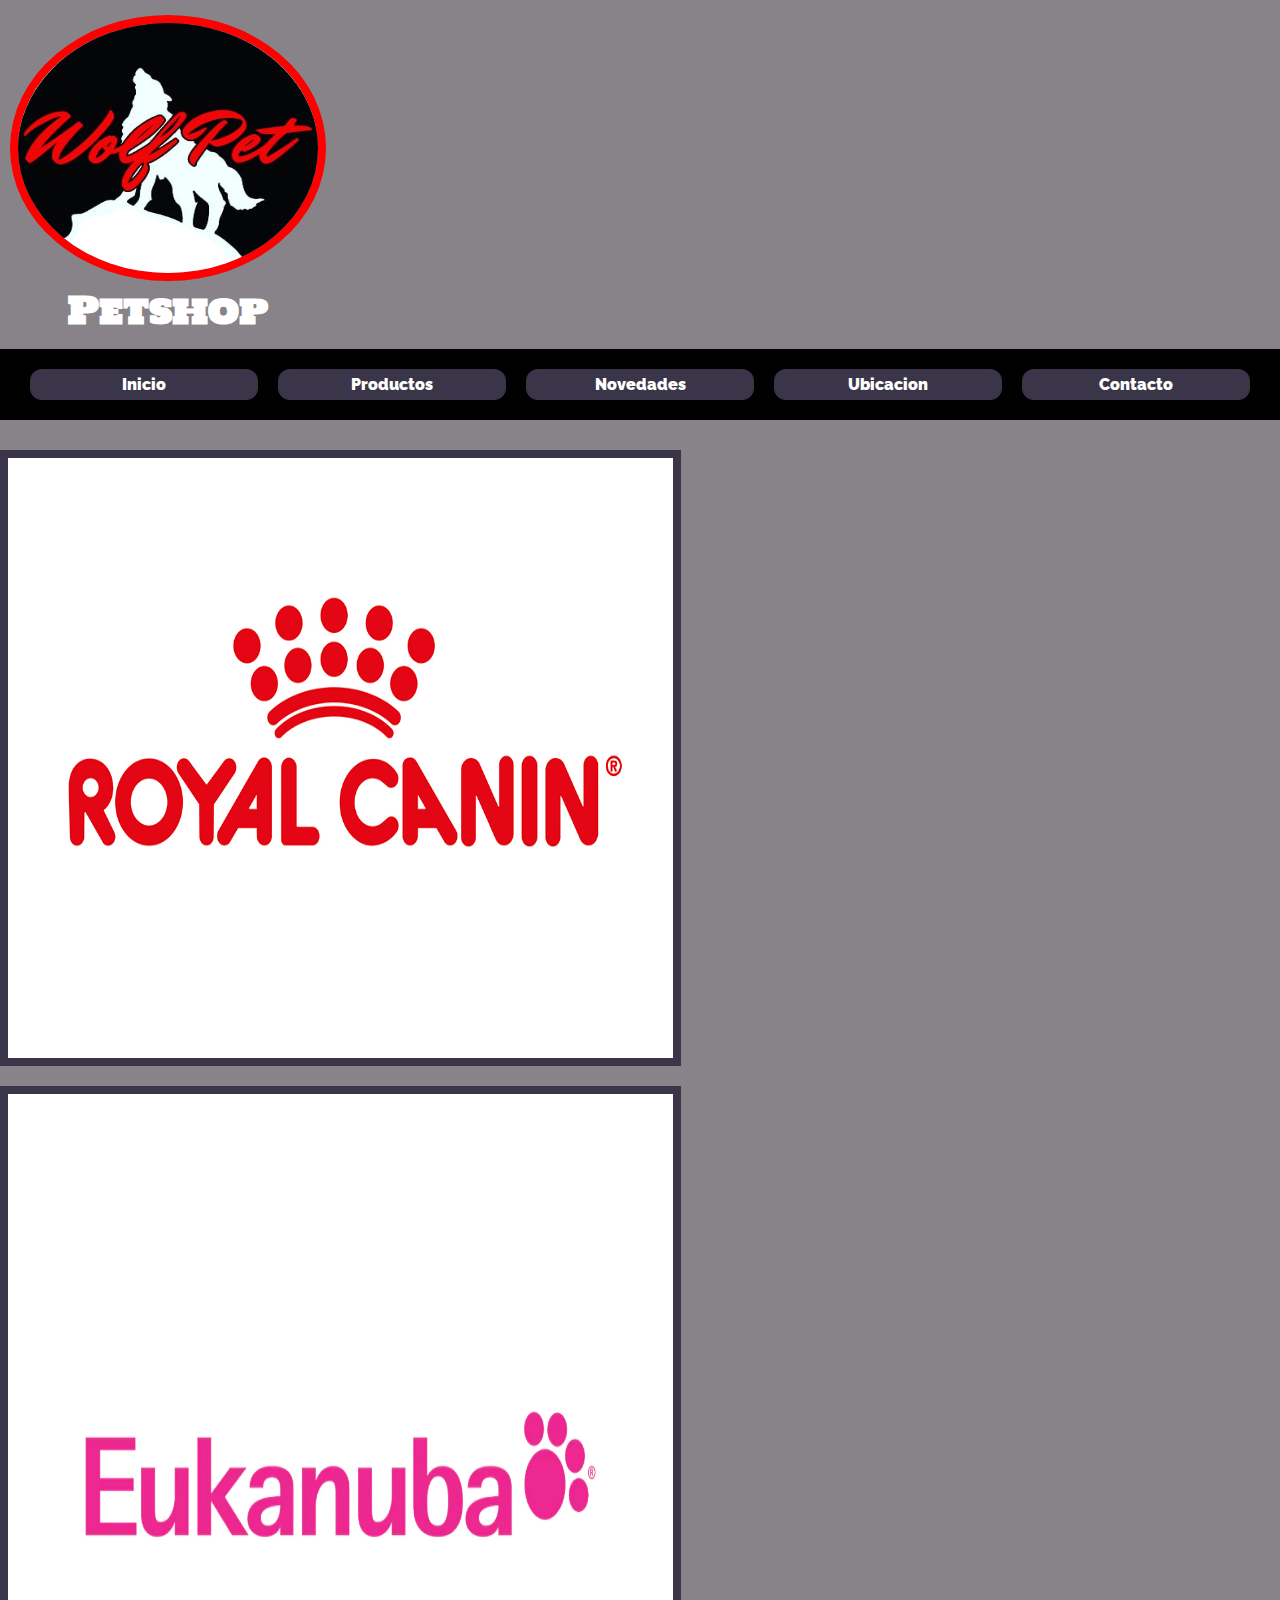
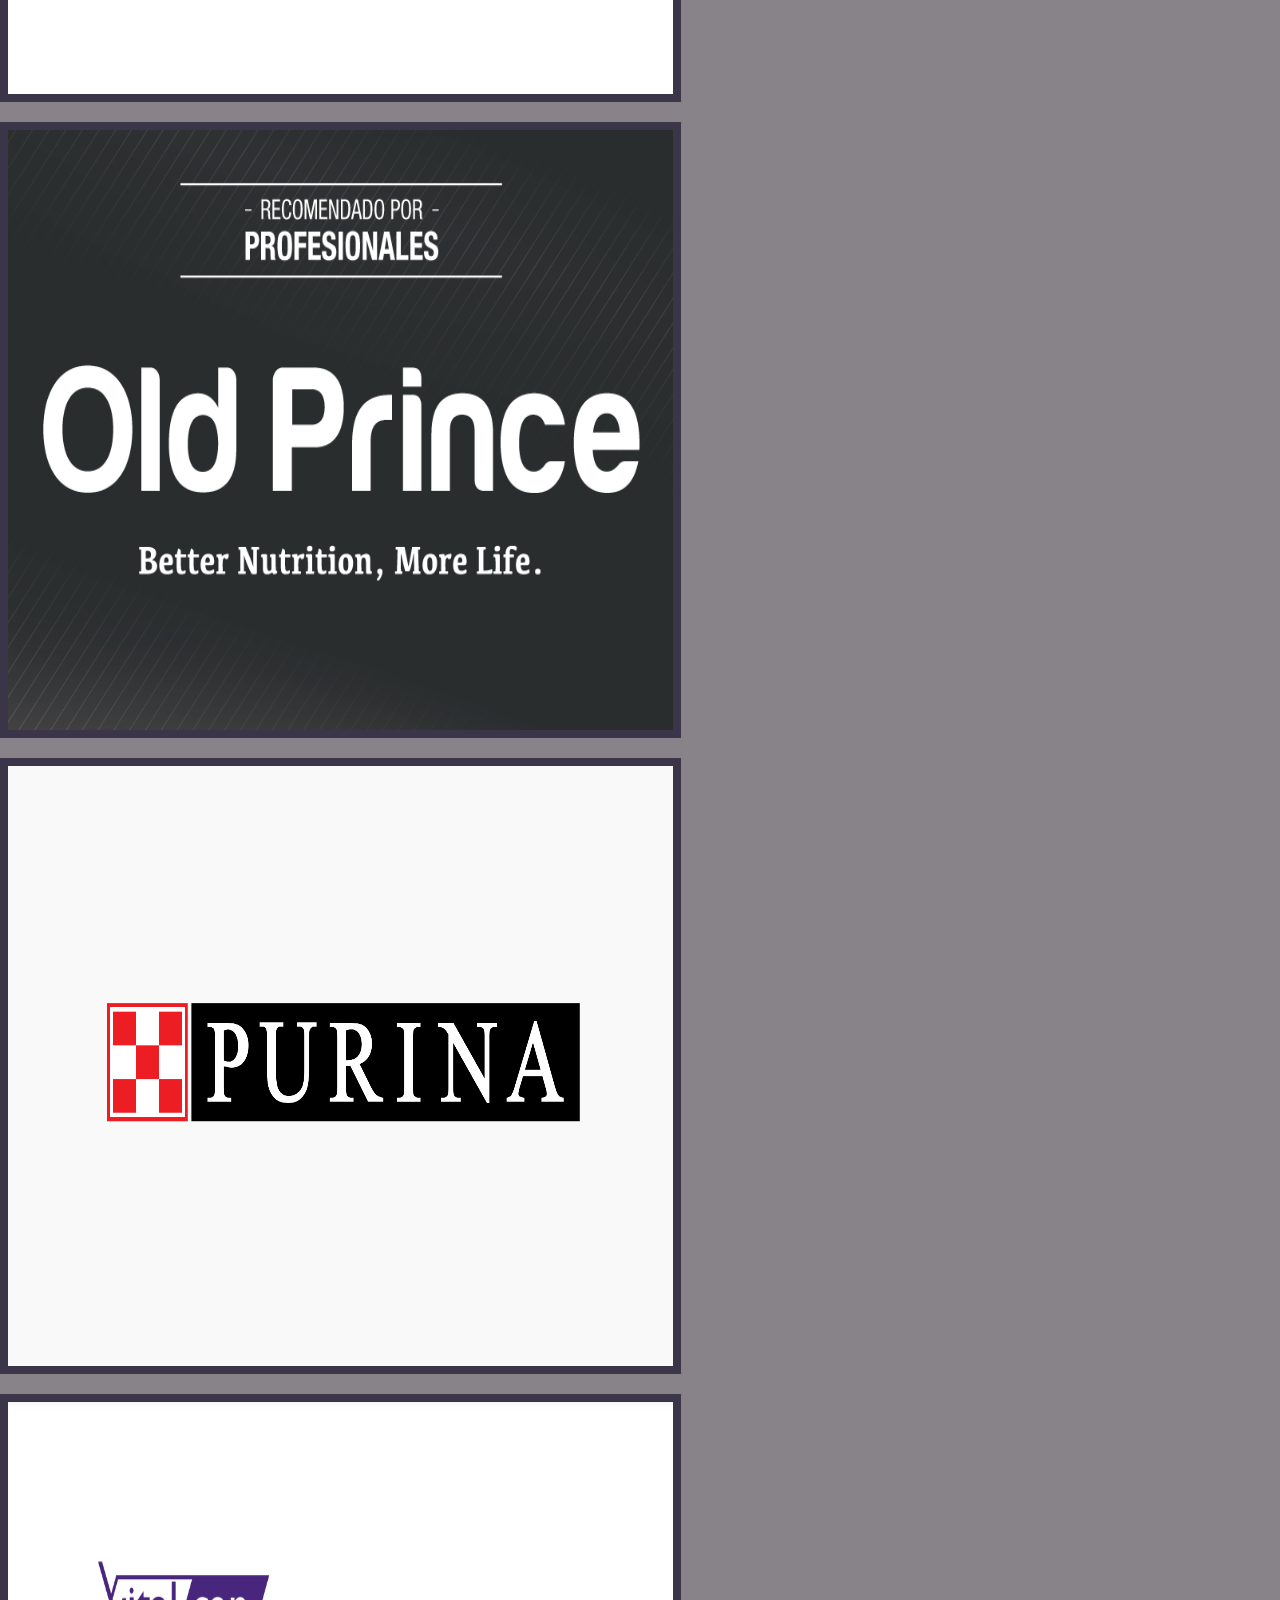
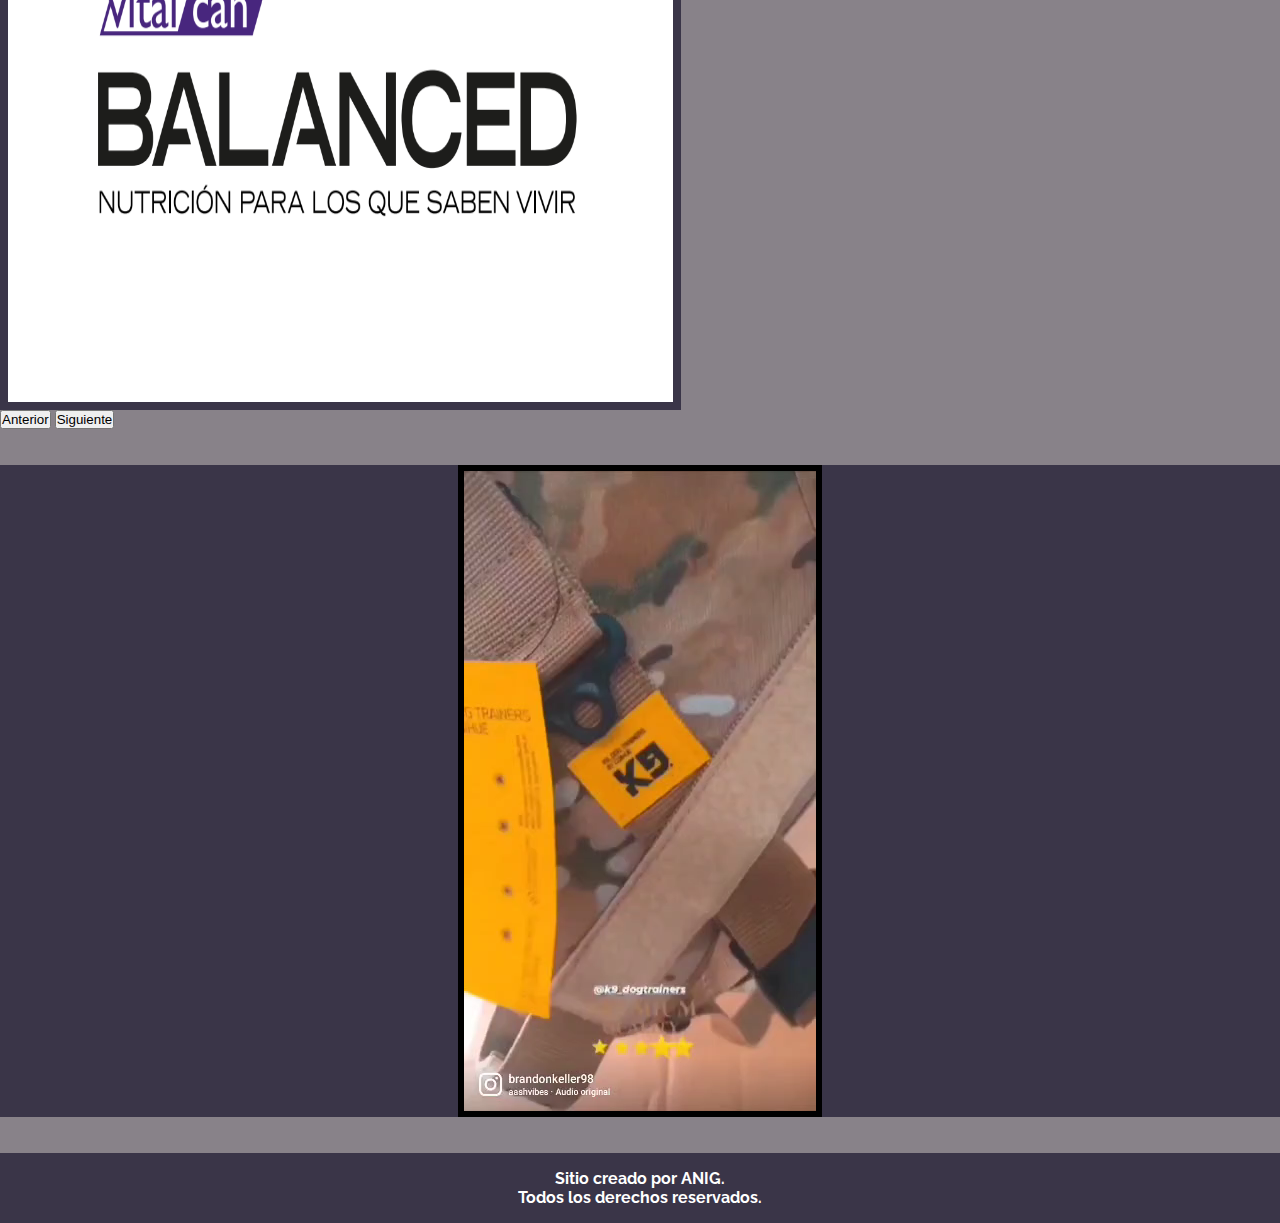
<file: index.html>
<!DOCTYPE html>
<html lang="en">

<head>
    <meta charset="UTF-8">
    <meta http-equiv="X-UA-Compatible" content="IE=edge">
    <meta name="viewport" content="width=device-width, initial-scale=1.0">

    <link rel="icon" type="image/x-icon" href="favicon.ico">

    <!-- link Bootstrap -->
    <link href="https://cdn.jsdelivr.net/npm/bootstrap@5.1.3/dist/css/bootstrap.min.css" rel="stylesheet"
        integrity="sha384-1BmE4kWBq78iYhFldvKuhfTAU6auU8tT94WrHftjDbrCEXSU1oBoqyl2QvZ6jIW3" crossorigin="anonymous">
    <link rel="stylesheet" href="css/styles.css">
    <title>Inicio</title>
</head>

<body>

    <!-- Header - Cabeza de la web -->
    <div class="envoltura">
        <header class="encabezado">
            <div class="iconoPag">
                <img class="imagenLogo" src="./img/logo.png" alt="logo">
            </div>


            <h1 class="textoPag">Petshop</h1>

        </header>




        <!-- barra de navegacion -->
            <nav class="menuBar">
                <ul>
                    <li class="botonNavegacion btn"><a href="./index.html">Inicio</a></li>
                    <li class="botonNavegacion btn"><a href="./section/productos.html">Productos</a></li>
                    <li class="botonNavegacion btn"><a href="./section/novedades.html">Novedades</a></li>
                    <li class="botonNavegacion btn"><a href="./section/ubicacion.html">Ubicacion</a></li>
                    <li class="botonNavegacion btn"><a href="./section/contacto.html">Contacto</a></li>
                </ul>
            </nav>





        <!-- Contenido principal de la web -->
        <main class="contenido">


            <!-- Carousel de marcas de alimentos -->
            <section class="container-fluid">
                <div id="carouselExampleInterval" class="carousel slide" data-bs-ride="carousel">
                    <div class="carousel-inner">
                        <div class="carousel-item active">
                            <img src="./img/royal.jpg" class="d-block w-100" alt="royal">
                        </div>
                        <div class="carousel-item">
                            <img src="./img/euk.webp" class="d-block w-100" alt="euk">
                        </div>
                        <div class="carousel-item">
                            <img src="./img/oldprince.png" class="d-block w-100" alt="oldprince">
                        </div>
                        <div class="carousel-item">
                            <img src="./img/purina.png" class="d-block w-100" alt="purina">
                        </div>
                        <div class="carousel-item">
                            <img src="./img/vitalcan.PNG" class="d-block w-100" alt="vitalcan">
                        </div>
                    </div>
                    <button class="carousel-control-prev" type="button" data-bs-target="#carouselExampleInterval"
                        data-bs-slide="prev">
                        <span class="carousel-control-prev-icon" aria-hidden="true"></span>
                        <span class="visually-hidden">Anterior</span>
                    </button>
                    <button class="carousel-control-next" type="button" data-bs-target="#carouselExampleInterval"
                        data-bs-slide="next">
                        <span class="carousel-control-next-icon" aria-hidden="true"></span>
                        <span class="visually-hidden">Siguiente</span>
                    </button>
                </div>
            </section>


        </main>
        <br><br>


        <!-- seccion de comentarios o publicidad -->

        <aside class="publicidad">
            <video src="./multimedia/k9.mp4" autoplay muted loop></video>
        </aside>
        <br><br>

        <!-- pie de pagina -->
        <footer class="pieDePag">
            <p>Sitio creado por ANIG.</p>
            <strong>Todos los derechos reservados.</strong>
        </footer>
    </div>


    <!-- scripts bootstrap -->

    <script src="https://cdn.jsdelivr.net/npm/bootstrap@5.1.3/dist/js/bootstrap.min.js"
        integrity="sha384-QJHtvGhmr9XOIpI6YVutG+2QOK9T+ZnN4kzFN1RtK3zEFEIsxhlmWl5/YESvpZ13"
        crossorigin="anonymous"></script>



</body>

</html>
</file>
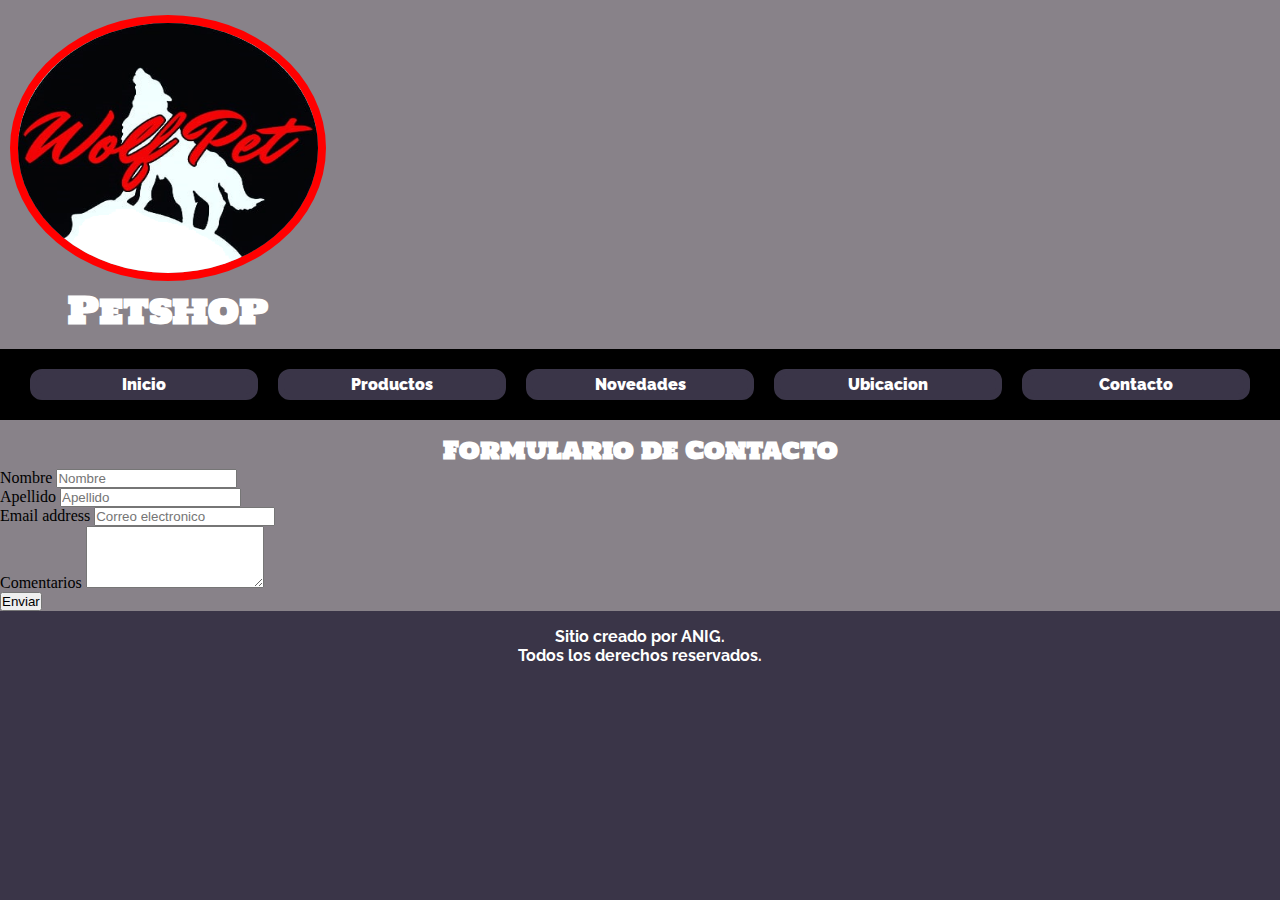
<file: section/contacto.html>
<!DOCTYPE html>
<html lang="en">

<head>
    <meta charset="UTF-8">
    <meta http-equiv="X-UA-Compatible" content="IE=edge">
    <meta name="viewport" content="width=device-width, initial-scale=1.0">

    <link rel="icon" type="image/x-icon" href="../favicon.ico">
    
    <!-- link Bootstrap -->
    <link href="https://cdn.jsdelivr.net/npm/bootstrap@5.1.3/dist/css/bootstrap.min.css" rel="stylesheet"
        integrity="sha384-1BmE4kWBq78iYhFldvKuhfTAU6auU8tT94WrHftjDbrCEXSU1oBoqyl2QvZ6jIW3" crossorigin="anonymous">

    <link rel="stylesheet" href="../css/styles.css">
    <title>Contacto</title>
</head>

<body>

    <!-- Header - Cabeza de la web -->
    <div class="envoltura">

        <header class="encabezado">
            <section class="iconoPag">
                <img class="imagenLogo" src="../img/logo.png" alt="logo">
            </section>


            <h1 class="textoPag">Petshop</h1>
        </header>


        <!-- barra de navegacion -->
        <nav class="menuBar">
            <ul>
                <li class="botonNavegacion btn"><a href="../index.html">Inicio</a></li>
                <li class="botonNavegacion btn"><a href="../section/productos.html">Productos</a></li>
                <li class="botonNavegacion btn"><a href="../section/novedades.html">Novedades</a></li>
                <li class="botonNavegacion btn"><a href="../section/ubicacion.html">Ubicacion</a></li>
                <li class="botonNavegacion btn"><a href="../section/contacto.html">Contacto</a></li>
            </ul>
        </nav>





        <!-- Contenido principal de la web -->
        <main class="contenido">

            <h2>Formulario de Contacto</h2>

            <section class="container-fluid formulario">

                <div class="mb-3">
                    <label for="exampleFormControlInput1" class="form-label">Nombre</label>
                    <input type="email" class="form-control" id="exampleFormControlInput1"
                        placeholder="Nombre">
                </div>

                <div class="mb-3">
                    <label for="exampleFormControlInput1" class="form-label">Apellido</label>
                    <input type="email" class="form-control" id="exampleFormControlInput1"
                        placeholder="Apellido">
                </div>

                <div class="mb-3">
                    <label for="exampleFormControlInput1" class="form-label">Email address</label>
                    <input type="email" class="form-control" id="exampleFormControlInput1"
                        placeholder="Correo electronico">
                </div>


                <div class="mb-3">
                    <label for="exampleFormControlTextarea1" class="form-label">Comentarios</label>
                    <textarea class="form-control" id="exampleFormControlTextarea1" rows="4"></textarea>
                </div>

                <button type="submit" class="btn btn-primary mb-3">Enviar</button>

            </section>

        </main>









        <!-- pie de pagina -->
        <footer class="pieDePag">
            <p>Sitio creado por ANIG.</p>
            <strong>Todos los derechos reservados.</strong>
        </footer>

    </div>
    <!-- scripts bootstrap -->


    <script src="https://cdn.jsdelivr.net/npm/bootstrap@5.1.3/dist/js/bootstrap.min.js"
        integrity="sha384-QJHtvGhmr9XOIpI6YVutG+2QOK9T+ZnN4kzFN1RtK3zEFEIsxhlmWl5/YESvpZ13"
        crossorigin="anonymous"></script>



</body>


</html>
</file>
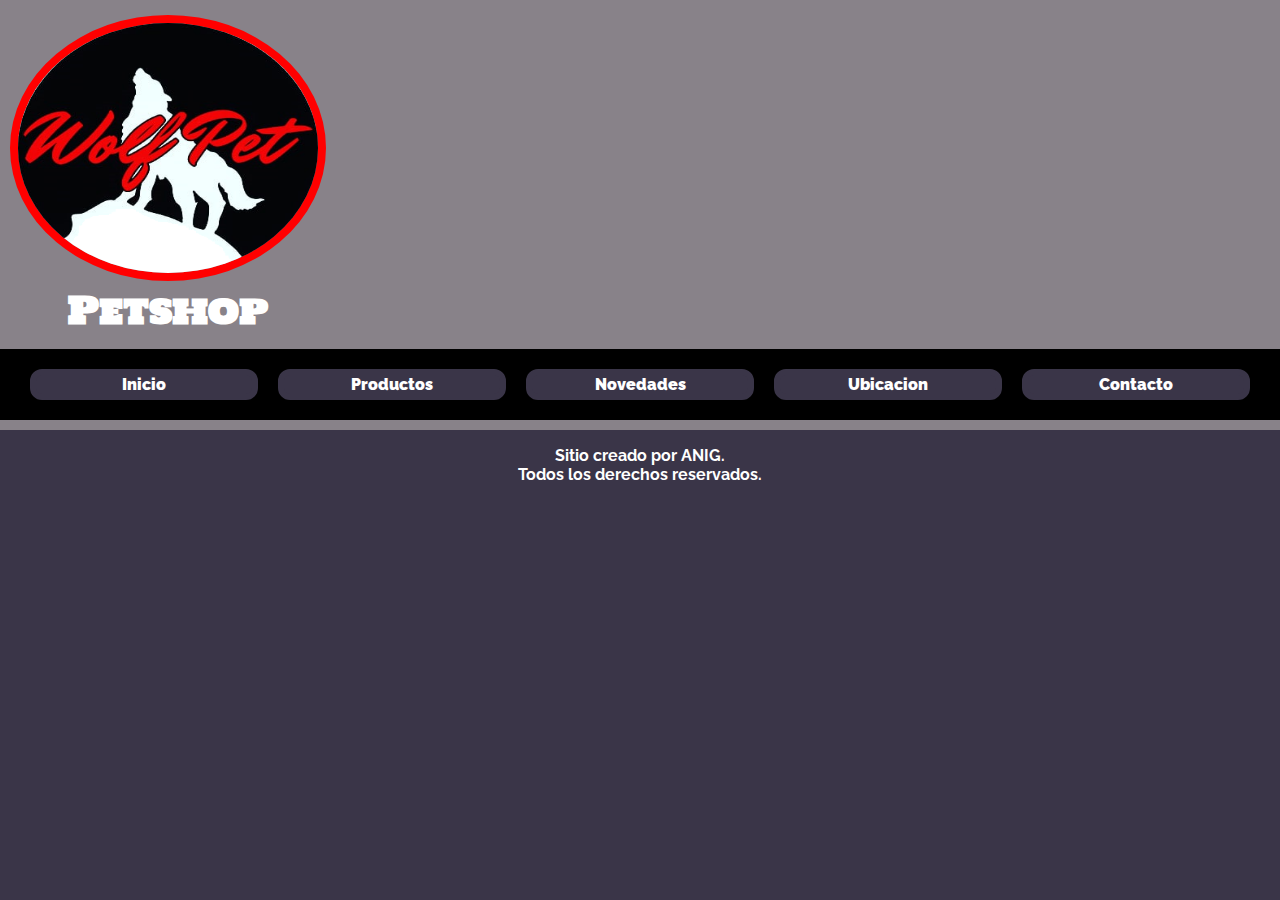
<file: section/novedades.html>
<!DOCTYPE html>
<html lang="en">

<head>
    <meta charset="UTF-8">
    <meta http-equiv="X-UA-Compatible" content="IE=edge">
    <meta name="viewport" content="width=device-width, initial-scale=1.0">
    
    <link rel="icon" type="image/x-icon" href="../favicon.ico">

    <!-- link Bootstrap -->
    <link href="https://cdn.jsdelivr.net/npm/bootstrap@5.1.3/dist/css/bootstrap.min.css" rel="stylesheet"
        integrity="sha384-1BmE4kWBq78iYhFldvKuhfTAU6auU8tT94WrHftjDbrCEXSU1oBoqyl2QvZ6jIW3" crossorigin="anonymous">

    <link rel="stylesheet" href="../css/styles.css">
    <title>Novedades</title>
</head>

<body>

    <!-- Header - Cabeza de la web -->
    <div class="envoltura">
        <header class="encabezado">
            <section class="iconoPag">
                <img class="imagenLogo" src="../img/logo.png" alt="logo">
            </section>
        

            <h1 class="textoPag">Petshop</h1>
        </header>



        <!-- barra de navegacion -->
        <nav class="menuBar">
            <ul>
                <li class="botonNavegacion btn"><a href="../index.html">Inicio</a></li>
                <li class="botonNavegacion btn"><a href="../section/productos.html">Productos</a></li>
                <li class="botonNavegacion btn"><a href="../section/novedades.html">Novedades</a></li>
                <li class="botonNavegacion btn"><a href="../section/ubicacion.html">Ubicacion</a></li>
                <li class="botonNavegacion btn"><a href="../section/contacto.html">Contacto</a></li>
            </ul>
        </nav>

    
    


        <!-- pie de pagina -->
        <footer class="pieDePag">
            <p>Sitio creado por ANIG.</p>
            <strong>Todos los derechos reservados.</strong>
        </footer>
    </div>


    <!-- scripts bootstrap -->


    <script src="https://cdn.jsdelivr.net/npm/bootstrap@5.1.3/dist/js/bootstrap.min.js"
        integrity="sha384-QJHtvGhmr9XOIpI6YVutG+2QOK9T+ZnN4kzFN1RtK3zEFEIsxhlmWl5/YESvpZ13"
        crossorigin="anonymous"></script>


</body>

</html>
</file>
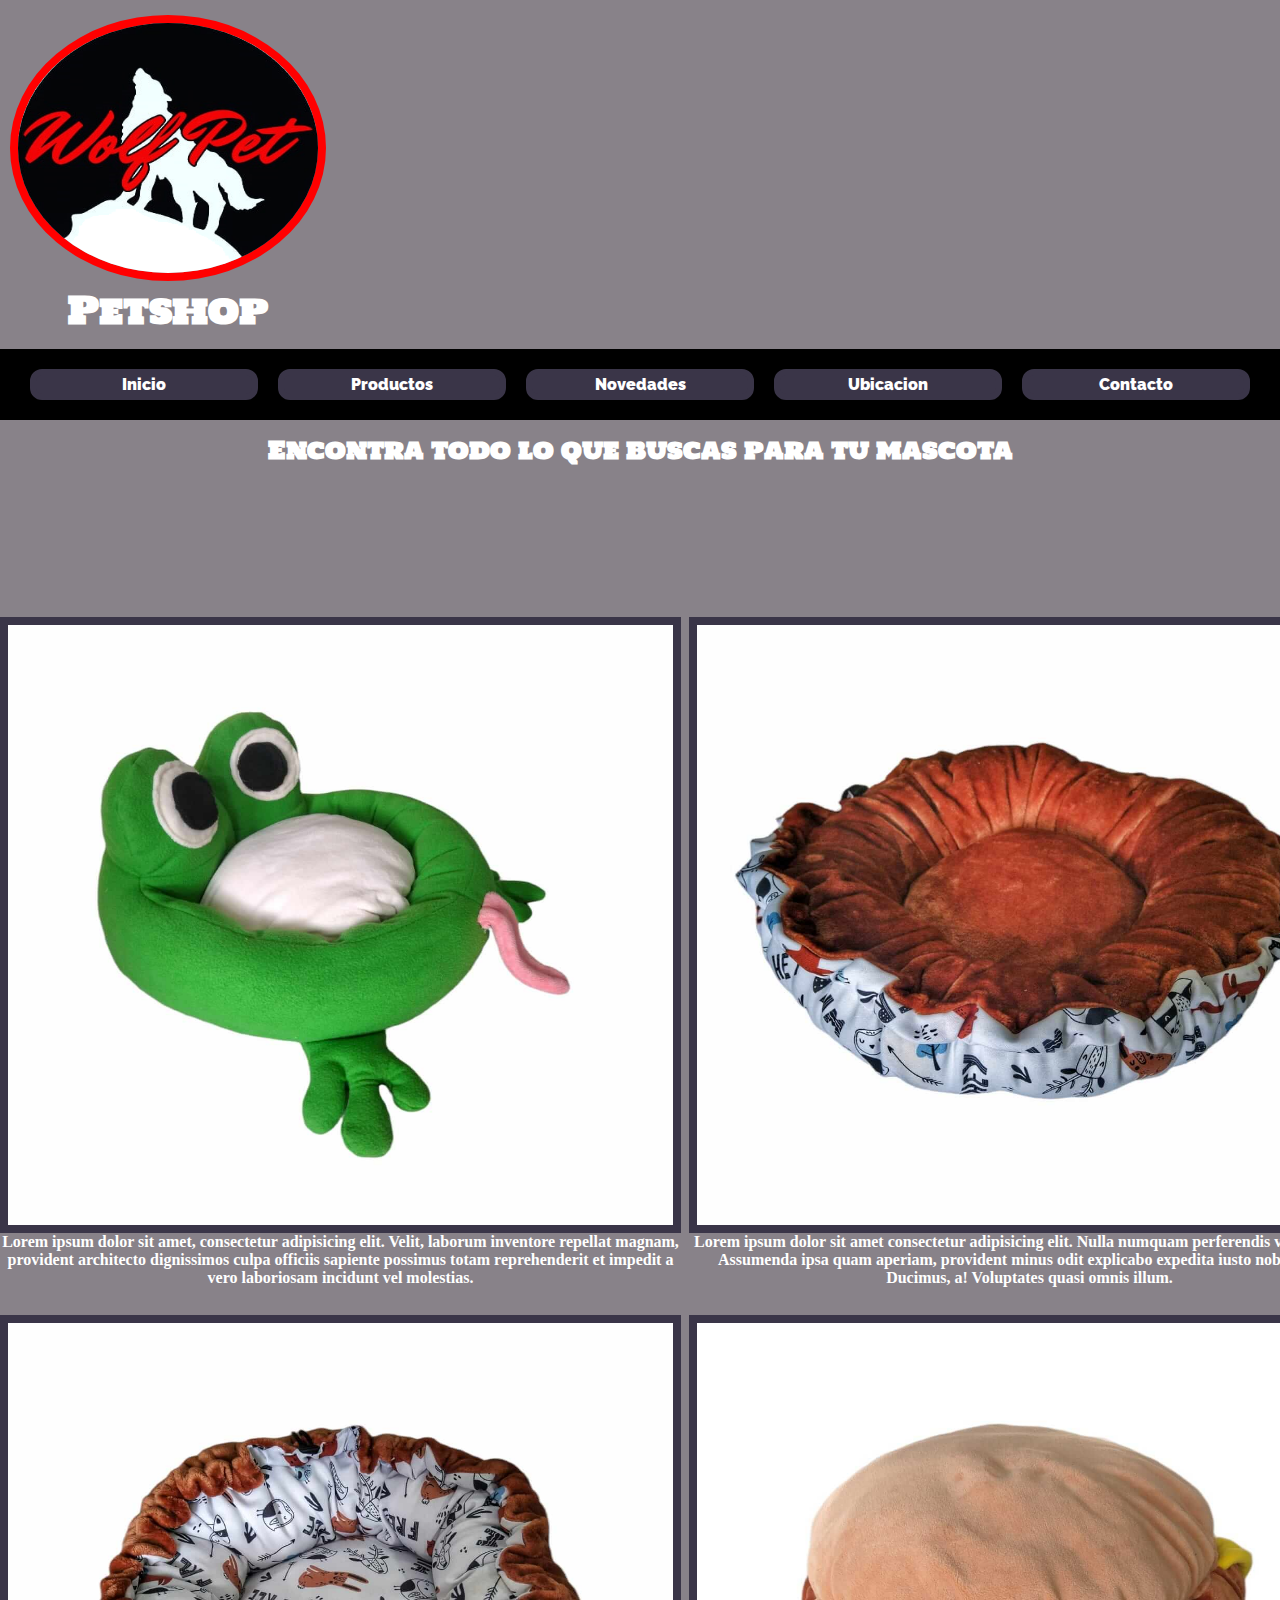
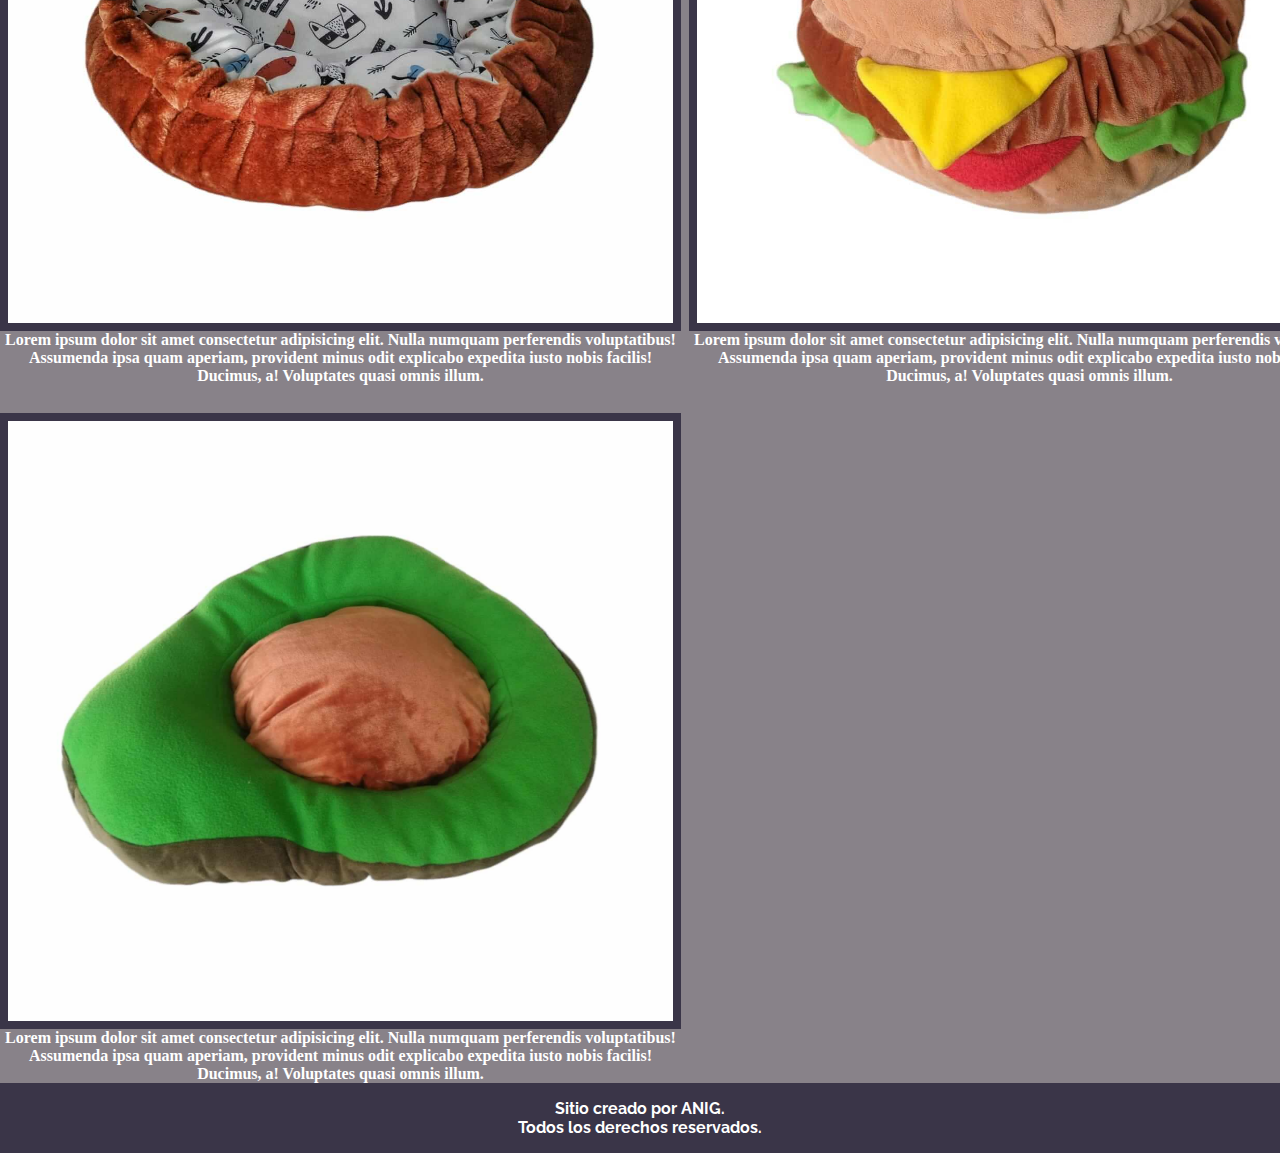
<file: section/productos.html>
<!DOCTYPE html>
<html lang="en">

<head>
    <meta charset="UTF-8">
    <meta http-equiv="X-UA-Compatible" content="IE=edge">
    <meta name="viewport" content="width=device-width, initial-scale=1.0">

    <link rel="icon" type="image/x-icon" href="../favicon.ico">
    
    <!-- link Bootstrap -->
    <link href="https://cdn.jsdelivr.net/npm/bootstrap@5.1.3/dist/css/bootstrap.min.css" rel="stylesheet"
        integrity="sha384-1BmE4kWBq78iYhFldvKuhfTAU6auU8tT94WrHftjDbrCEXSU1oBoqyl2QvZ6jIW3" crossorigin="anonymous">
    
    <link rel="stylesheet" href="../css/styles.css">
    <title>Productos</title>
</head>

<body>

    <!-- Header - Cabeza de la web -->
    <div class="envoltura">
        <header class="encabezado">
            <section class="iconoPag">
                <img class="imagenLogo" src="../img/logo.png" alt="logo">
            </section>


            <h1 class="textoPag">Petshop</h1>
        </header>



        <!-- barra de navegacion -->
        <nav class="menuBar">
            <ul>
                <li class="botonNavegacion btn"><a href="../index.html">Inicio</a></li>
                <li class="botonNavegacion btn"><a href="../section/productos.html">Productos</a></li>
                <li class="botonNavegacion btn"><a href="../section/novedades.html">Novedades</a></li>
                <li class="botonNavegacion btn"><a href="../section/ubicacion.html">Ubicacion</a></li>
                <li class="botonNavegacion btn"><a href="../section/contacto.html">Contacto</a></li>
            </ul>
        </nav>



        <!-- Contenido principal de la web -->
        <main class="contenido">

            <h2>Encontra todo lo que buscas para tu mascota</h2>

            <section class="galeria">
                <div>
                    <img src="../img/puf1.jpeg" alt="puf1">
                    <p>Lorem ipsum dolor sit amet, consectetur adipisicing elit. Velit, laborum inventore repellat
                        magnam,
                        provident architecto dignissimos culpa officiis sapiente possimus totam reprehenderit et impedit
                        a
                        vero laboriosam incidunt vel molestias.</p>
                </div>

                <div>
                    <img src="../img/puf2.jpeg" alt="puf2">
                    <p>Lorem ipsum dolor sit amet consectetur adipisicing elit. Nulla numquam perferendis voluptatibus!
                        Assumenda ipsa quam aperiam, provident minus odit explicabo expedita iusto nobis facilis!
                        Ducimus, a! Voluptates quasi omnis illum.</p>
                </div>

                <div>
                    <img src="../img/puf3.jpeg" alt="puf3">
                    <p>Lorem ipsum dolor sit amet consectetur adipisicing elit. Nulla numquam perferendis voluptatibus!
                        Assumenda ipsa quam aperiam, provident minus odit explicabo expedita iusto nobis facilis!
                        Ducimus, a! Voluptates quasi omnis illum.</p>
                </div>

                <div>
                    <img src="../img/puf4.jpeg" alt="puf4">
                    <p>Lorem ipsum dolor sit amet consectetur adipisicing elit. Nulla numquam perferendis voluptatibus!
                        Assumenda ipsa quam aperiam, provident minus odit explicabo expedita iusto nobis facilis!
                        Ducimus, a! Voluptates quasi omnis illum.</p>
                </div>

                <div>
                    <img src="../img/puf5.jpeg" alt="puf5">
                    <p>Lorem ipsum dolor sit amet consectetur adipisicing elit. Nulla numquam perferendis voluptatibus!
                        Assumenda ipsa quam aperiam, provident minus odit explicabo expedita iusto nobis facilis!
                        Ducimus, a! Voluptates quasi omnis illum.</p>
                </div>
            </section>
        </main>



        <!-- pie de pagina -->
        <footer class="pieDePag">
            <p>Sitio creado por ANIG.</p>
            <strong>Todos los derechos reservados.</strong>
        </footer>
    </div>

    <!-- scripts bootstrap -->


    <script src="https://cdn.jsdelivr.net/npm/bootstrap@5.1.3/dist/js/bootstrap.min.js"
        integrity="sha384-QJHtvGhmr9XOIpI6YVutG+2QOK9T+ZnN4kzFN1RtK3zEFEIsxhlmWl5/YESvpZ13"
        crossorigin="anonymous"></script>

</body>

</html>
</file>
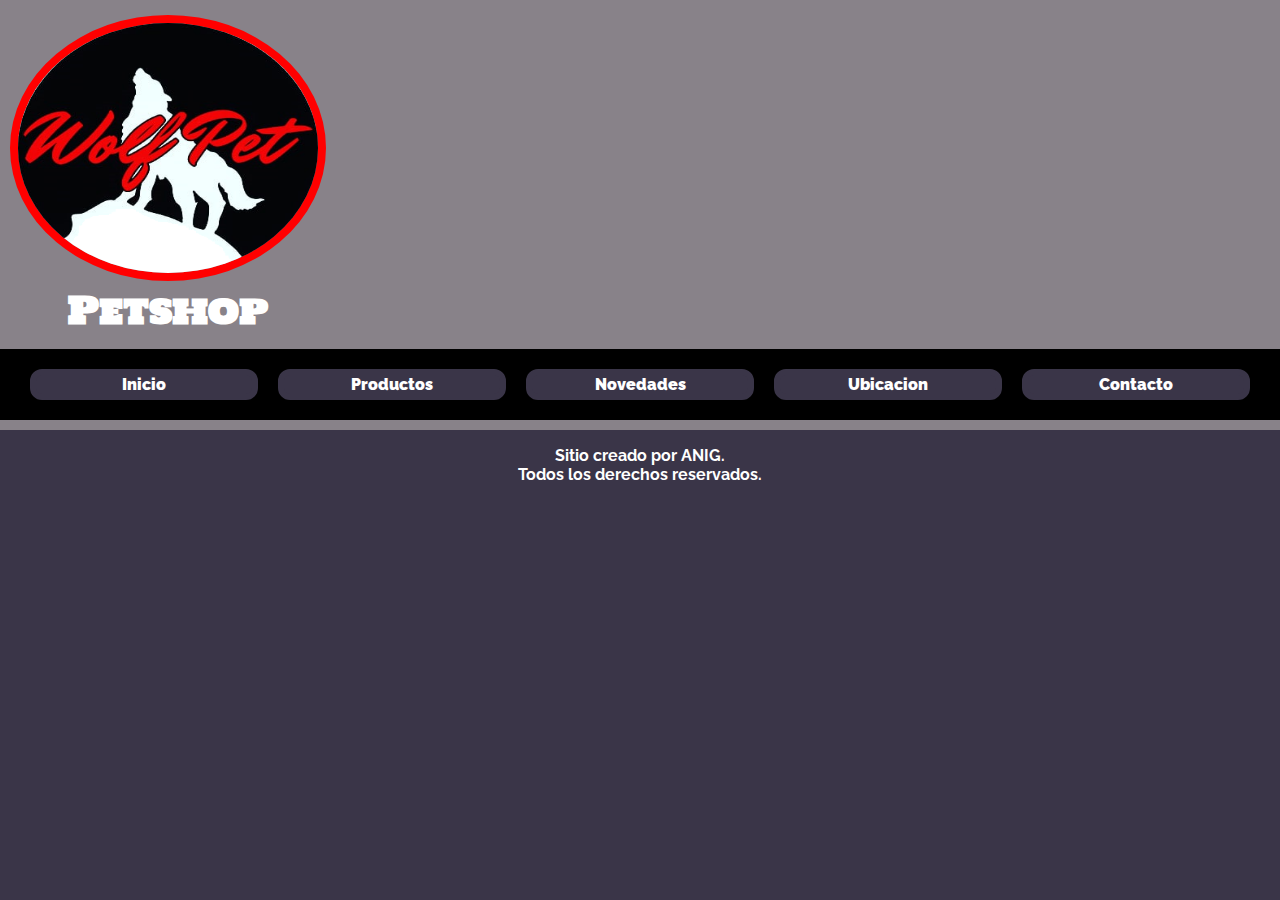
<file: section/ubicacion.html>
<!DOCTYPE html>
<html lang="en">

<head>
    <meta charset="UTF-8">
    <meta http-equiv="X-UA-Compatible" content="IE=edge">
    <meta name="viewport" content="width=device-width, initial-scale=1.0">
    
    <link rel="icon" type="image/x-icon" href="../favicon.ico">

    <!-- link Bootstrap -->
    <link href="https://cdn.jsdelivr.net/npm/bootstrap@5.1.3/dist/css/bootstrap.min.css" rel="stylesheet"
        integrity="sha384-1BmE4kWBq78iYhFldvKuhfTAU6auU8tT94WrHftjDbrCEXSU1oBoqyl2QvZ6jIW3" crossorigin="anonymous">

    <link rel="stylesheet" href="../css/styles.css">
    <title>Ubicacion</title>
</head>

<body>

    <!-- Header - Cabeza de la web -->
    <div class="envoltura">
        <header class="encabezado">
            <section class="iconoPag">
                <img class="imagenLogo" src="../img/logo.png" alt="logo">
            </section>
        

            <h1 class="textoPag">Petshop</h1>
        </header>



        <!-- barra de navegacion -->
        <nav class="menuBar">
            <ul>
                <li class="botonNavegacion btn"><a href="../index.html">Inicio</a></li>
                <li class="botonNavegacion btn"><a href="../section/productos.html">Productos</a></li>
                <li class="botonNavegacion btn"><a href="../section/novedades.html">Novedades</a></li>
                <li class="botonNavegacion btn"><a href="../section/ubicacion.html">Ubicacion</a></li>
                <li class="botonNavegacion btn"><a href="../section/contacto.html">Contacto</a></li>
            </ul>
        </nav>

        
    


        <!-- pie de pagina -->
        <footer class="pieDePag">
            <p>Sitio creado por ANIG.</p>
            <strong>Todos los derechos reservados.</strong>
        </footer>
    </div>


    <!-- scripts bootstrap -->


    <script src="https://cdn.jsdelivr.net/npm/bootstrap@5.1.3/dist/js/bootstrap.min.js"
        integrity="sha384-QJHtvGhmr9XOIpI6YVutG+2QOK9T+ZnN4kzFN1RtK3zEFEIsxhlmWl5/YESvpZ13"
        crossorigin="anonymous"></script>

</body>

</html>
</file>
<file: css/styles.css>
@import url("https://fonts.googleapis.com/css2?family=Raleway&family=Signika+Negative&display=swap");
@import url("https://fonts.googleapis.com/css2?family=Holtwood+One+SC&display=swap");
* {
  margin: 0px;
  padding: 0px;
}

/*encabezado*/
header {
  font-size: large;
  display: grid;
  justify-content: center;
}

/*Barra de navegacion*/
nav {
  background-color: black;
}
nav ul {
  text-align: center;
  list-style-type: none;
  padding: 0;
}
nav ul li {
  display: flex;
  flex-direction: column;
}
nav ul li a {
  font-family: "Raleway", sans-serif;
  font-weight: 900;
  color: white;
  text-decoration: none;
}

.botonNavegacion {
  height: 60%;
  width: 64%;
  margin: 4px;
  padding: 0px;
  background-color: #3a3548;
  border: 3px solid #3a3548;
  border-radius: 12px;
}

.btn:hover {
  transform: scale(0.9);
  transition: all;
  transition-duration: 0.2s;
}

/*Declaro nombre de las areas para la grilla*/
.encabezado {
  grid-area: head;
}

.menuBar {
  grid-area: nav;
}

.contenido {
  grid-area: main;
}

.publicidad {
  grid-area: aside;
}

.pieDePag {
  grid-area: footer;
}

/*mobile first desde 0 a 500px*/
.imagenLogo {
  padding: 0px;
  margin: 0px;
  width: 300px;
  height: 250px;
  border: 8px solid red;
  margin-top: 15px;
  border-radius: 50%;
}

h1, h2 {
  text-align: center;
  color: white;
  font-family: "Holtwood One SC", serif;
}

img {
  width: 300px;
  height: 250px;
  border: 8px solid #3a3548;
  vertical-align: middle;
}

.galeria {
  text-align: center;
  padding-top: 8em;
}

.publicidad {
  background-color: #3a3548;
  display: grid;
  grid-template-columns: 1fr;
  justify-items: center;
}
.publicidad video {
  border: 6px solid black;
}

.formulario {
  height: 60%;
  width: 70%;
}

.pieDePag {
  text-align: center;
  padding: 1em;
  background-color: #3a3548;
  color: white;
  font-family: "Raleway", sans-serif;
}

p {
  color: white;
  font-weight: bold;
}

.envoltura {
  background-color: rgb(136, 130, 137);
  margin: 0;
  gap: 2em;
  grid-template-areas: "head" "nav" "main" "main" "aside" "footer";
}

/* primer breakpoint - vista celular */
@media (min-width: 500px) {
  .envoltura {
    grid-template-columns: 1fr 3fr;
    grid-template-areas: "header   header" "nav         nav" "main       main" "aside     aside" "footer   footer";
  }
  img {
    width: 450px;
    height: 400px;
  }
}
/* segundo breakpoint - vista tablet */
@media (min-width: 768px) {
  .envoltura {
    grid-template-columns: 1fr 4fr 1fr;
    grid-template-areas: "encabezado encabezado  encabezado" "menuBar     menuBar    publicidad" "contenido  contenido   publicidad" "pieDePag    pieDePag     pieDePag";
  }
  header {
    justify-content: flex-start;
    padding-left: 10px;
  }
  nav ul {
    display: flex;
    flex-direction: row;
    justify-content: space-around;
    padding: 10px;
    margin: 10px;
  }
  .botonNavegacion {
    height: 70%;
    width: 60%;
    margin: 10px;
    padding: 0px;
    border: 6px solid #3a3548;
    border-radius: 12px;
  }
  img {
    width: 550;
    height: 500;
  }
  .galeria {
    display: grid;
    grid-template-columns: 1fr 1fr;
    gap: 8px;
    justify-items: center;
  }
}
/* tercer breakpoint - vista desktop */
@media (min-width: 1024px) {
  body {
    background: #3a3548;
  }
  img {
    width: 665px;
    height: 600px;
    margin-top: 20px;
  }
}/*# sourceMappingURL=styles.css.map */
</file>
